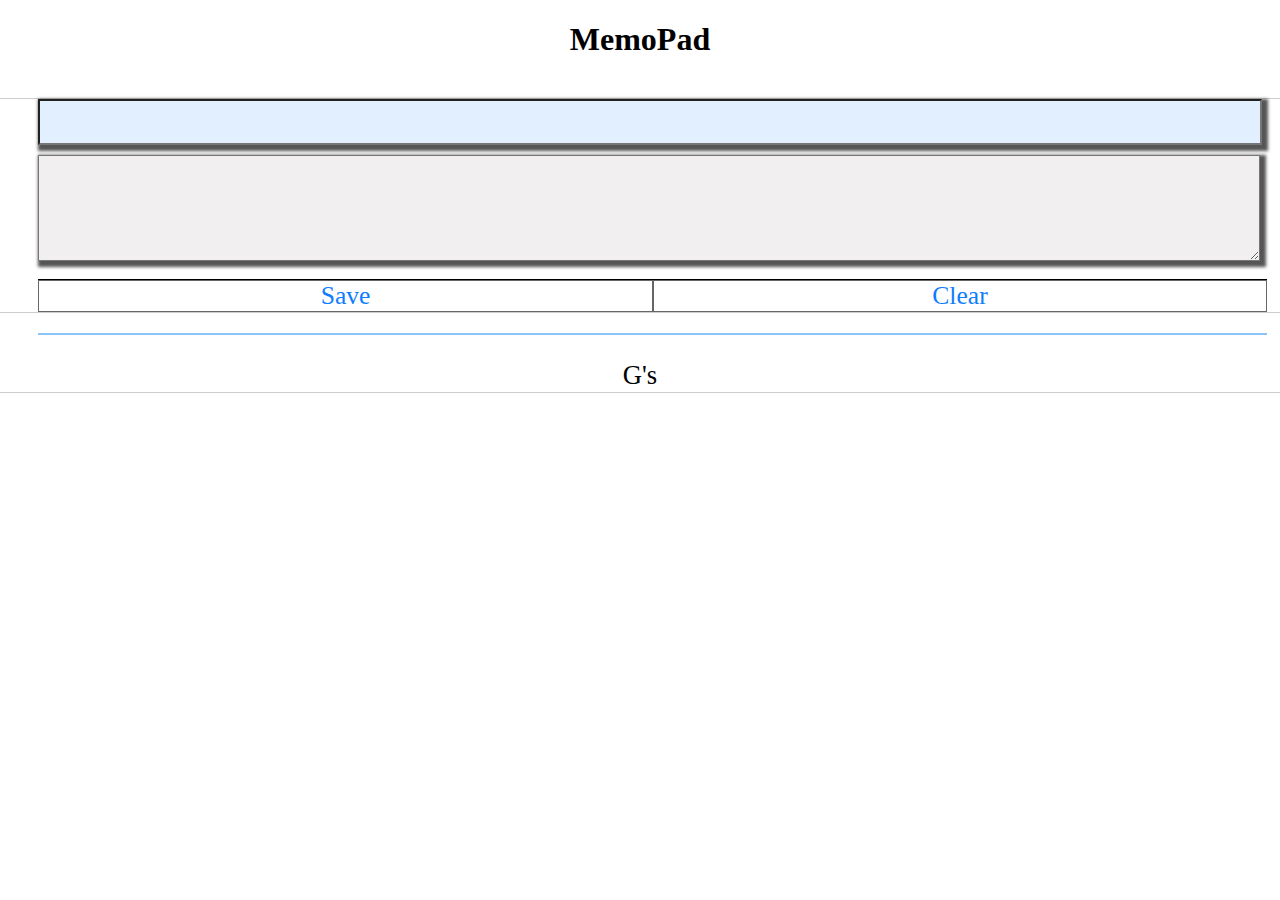
<file: kadai/index.html>
<!DOCTYPE html>
<html>
<head>
<meta charset="UTF-8">
<title>myMemoPad</title>
<script src="js/jquery-2.1.3.min.js"></script>
<link rel="stylesheet" href="css/sample.css">
</head>
<body>
<header>
<h1>MemoPad</h1>
<h2 id="lastaccess"></h2>
</header>
<main>
    <input type="text" id="key">
    <textarea id="Memo"></textarea>
    <ul>
        <li id="save">Save</li>
        <li id="clear">Clear</li>
    </ul>
</main>
<table id="list">
<!-- ここに追加データが挿入される -->
</table>
<script>
// 番号を保存する変数を定義する
let lastnumber = 1

//1.Save クリックイベント
$("#save").on("click", function () {
    const key = $("#key").val();
    const memo = $("#Memo").val();
    localStorage.setItem(key, memo);
    
    // 日時
    const now = new Date();
    const nowYear = now.getFullYear(); 
    const nowMon = now.getMonth() + 1;
    const nowDate = now.getDate();
    const nowHour = now.getHours();
    const nowMinute = now.getMinutes();

    // 番号化
    const number = lastnumber
    lastnumber = lastnumber + 1

    // HTML出力
    const html = `<tr><th>${number}</th><th>${nowYear}/${nowMon}/${nowDate} ${nowHour}:${nowMinute}</th><td>${key}</td><td>${memo}</td></tr>`;
    $("#list").append(html);    
});



//2.clear クリックイベント
$("#clear").on("click",function(){
    localStorage.clear();
    $("#list").empty();
})

//3.ページ読み込み：保存データ取得表示
for(let i=0; i<localStorage.length; i++){
    const key   = localStorage.key(i);
    const memo = localStorage.getItem(key);
    const html = '<tr><th>'+key+'</th><td>'+memo+'</td></tr>';
    $("#list").append(html);
}

// 付箋化作業→断念。。。
// function getNewNote() {
//     return  '<div class="key">' + 
//             '<input type="memo">' +
//             '</div>';
// }

// $('#save').on('click', function(){
//     var note = $(getNewNote());
//      $memo.draggable();
//     // $('#').append(note);
// });

</script>
<footer><small>G's</small></footer>
</body>
</html>
</file>
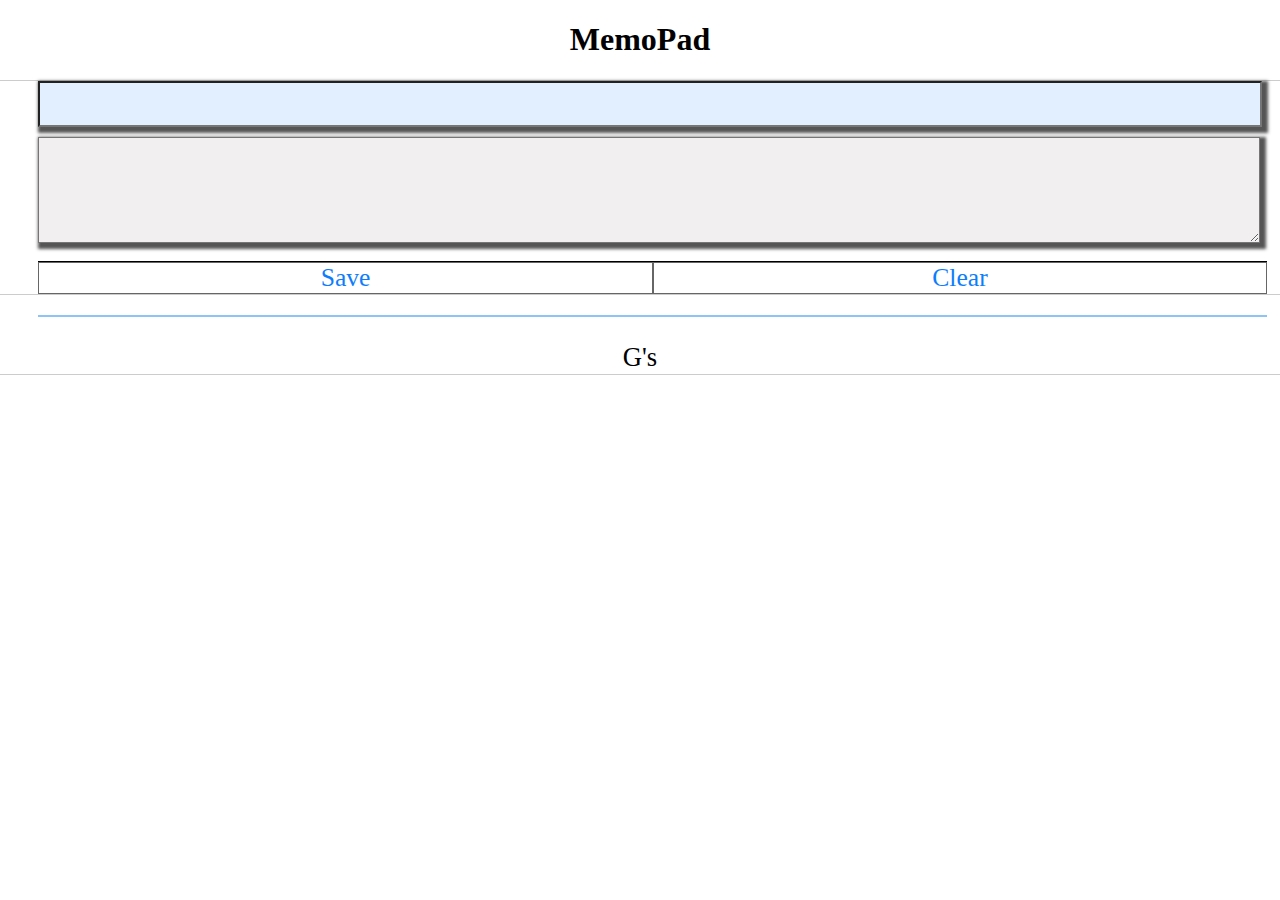
<file: kadai/index_complete.html>
<!DOCTYPE html>
<html>
<head>
<meta charset="UTF-8">
<title>myMemoPad</title>
<script src="js/jquery-2.1.3.min.js"></script>
<link rel="stylesheet" href="css/sample.css">
</head>
<body>
<header>
<h1>MemoPad</h1>
</header>
<main>
    <input type="text" id="key">
    <textarea id="memo"></textarea>
    <ul>
        <li id="save">Save</li>
        <li id="clear">Clear</li>
    </ul>
</main>
<table id="list">
<!-- ここに追加データが挿入される -->
</table>
<script>

//1.Save クリックイベント
$("#save").on("click",function(){
    const key = $("#key").val();
    const value = $("#memo").val();
    localStorage.setItem(key,value);
    const html = '<tr><th>'+key+'</th><td>'+value+'</td></tr>';
    $("#list").append(html);
});

//2.clear クリックイベント
$("#clear").on("click",function(){
    localStorage.clear();
    $("#list").empty();
});

// //3.ページ読み込み：保存データ取得表示
for(let i=0; i<localStorage.length; i++){
    const key   = localStorage.key(i);
    const value = localStorage.getItem(key);
    const html = '<tr><th>'+key+'</th><td>'+value+'</td></tr>';
    $("#list").append(html);
}

</script>
<footer><small>G's</small></footer>
</body>
</html>
</file>
<file: kadai/css/sample.css>
body {
  margin: 0;
  padding: 0;
  text-align: left;
  font-size: 32px;
  width: 100%;
}
header {
  background-color: #fff;
  border-bottom: 1px solid #ccc;
  text-align: center;
}
h1 {
  font-size: 100%;
}
main {
  width: 100%;
  display: block;
  border-bottom: 1px solid #ccc;
  position: relative;
}
footer {
  background-color: #fff;
  border-bottom: 1px solid #ccc;
  text-align: center;
}
p {
  font-size: 200%;
  text-align: center;
  border-bottom: 1px solid #fff;
  height: 200px;
}
ul {
  padding: 0;
  border-top: 1px solid #000000;
  display: table; /* 定義 */
  table-layout: fixed;
  width: 96%;
  font-size: 80%;
  margin: 0 3%;
  text-align: center;
}
li {
  list-style-type: none;
  border: 1px solid #666;
  background-color: #fff;
  display: table-cell; /* 定義 */
  cursor: pointer;
  color: #0d7dfd;
}
li:hover {
  background: #0d7dfd;
  color: #fff;
}
textarea {
  margin: 10px 3%;
  width: 95%;
  height: 100px;
  font-size: 80%;
  box-shadow: 3px 3px 3px 3px #555;
  background-color: rgb(241, 239, 239);
}
#key {
  margin: 0 3%;
  width: 95%;
  font-size: 80%;
  background-color: #e1efff;
  box-shadow: 3px 3px 3px 3px #555;
}
table {
  margin: 20px 3%;
  border: 1px solid #8dc3f5;
  width: 96%;
}
th {
  width: 30%;
  font-size: 24px;
  background-color: #d0e7fc;
  border-bottom: 1px solid #8dc3f5;
}
td {
  font-size: 16px;
  background-color: rgb(241, 239, 239);
  border-bottom: 1px solid #8dc3f5;
}
input {
  margin: 10px 3%;
  width: 95%;
  height: 40px;
  font-size: 80%;
}
</file>
